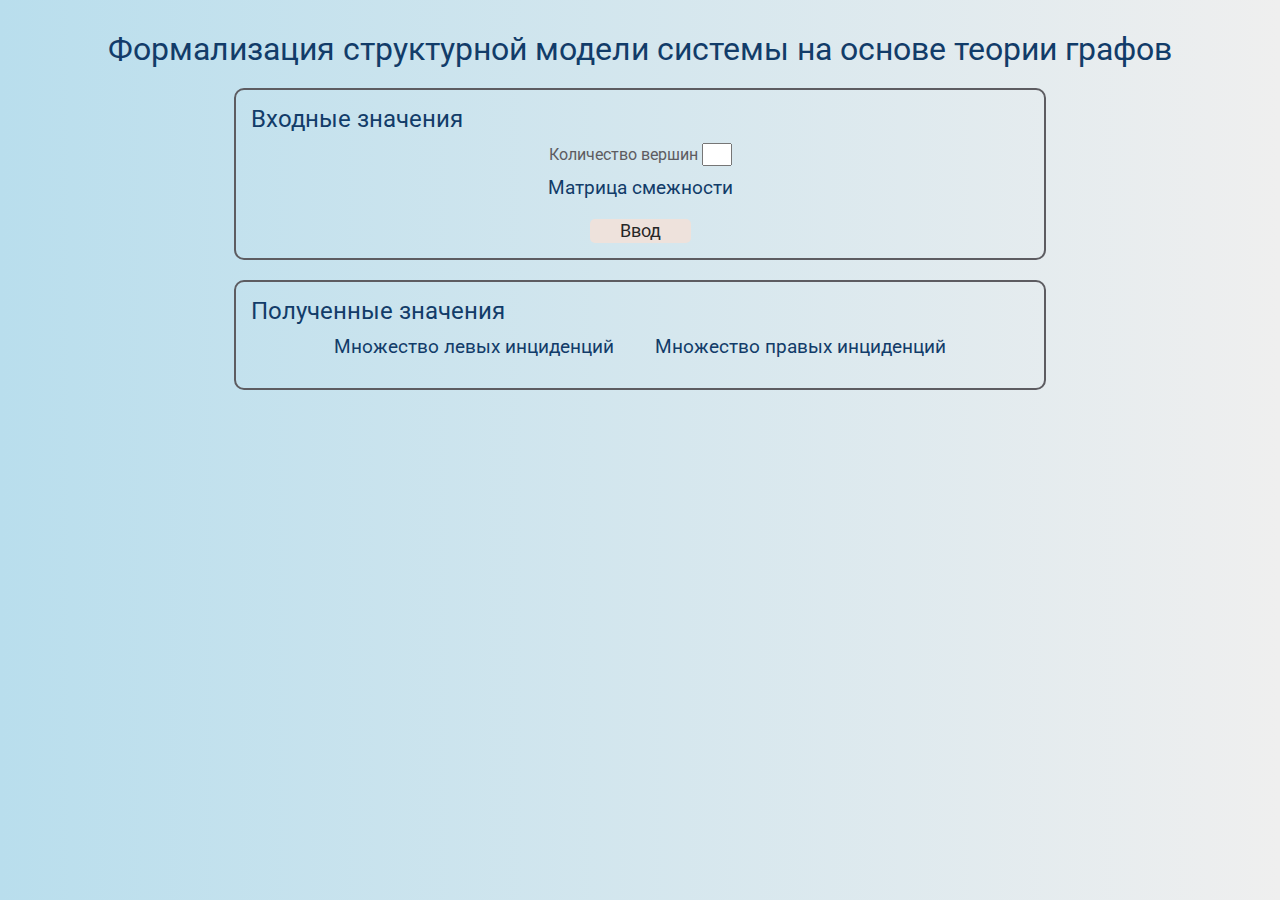
<file: lr1/index.html>
<!DOCTYPE html>
<html lang="ru">
<head>
    <meta charset="UTF-8">
    <meta http-equiv="X-UA-Compatible" content="IE=edge">
    <meta name="viewport" content="width=device-width, initial-scale=1.0">
    <link rel="stylesheet" href="assets/style.css">
    <title>LR№ 1</title>
</head>
<body>

    <div class="container">
        <h1>Формализация структурной модели системы на основе теории графов</h1>

        

        <div class="area-block input-area">
            <h2 class="area-header">Входные значения</h2>

            <div class="input-wrap">
                <label for="matrix-dimension">Количество вершин</label>
                <input class="matrix-dimension" type="text" id="matrix-dimension">
            </div>
            
        
            <h3>Матрица смежности</h3>
            <table class="input-matrix"></table>
            <button class="send-matrix">Ввод</button>

        </div>

        

        <div class="area-block output-area">
            <h2 class="area-header">Полученные значения</h2>

            <div class="grid-sets">
                <h3>Множество левых инциденций</h3>
                
                <h3>Множество правых инциденций</h3>

                <div class="left-set">
                </div>
    
                <div class="right-set">
                </div>
            </div>

        </div>
    </div>
    

    <script src="assets/script.js"></script>
</body>
</html>
</file>
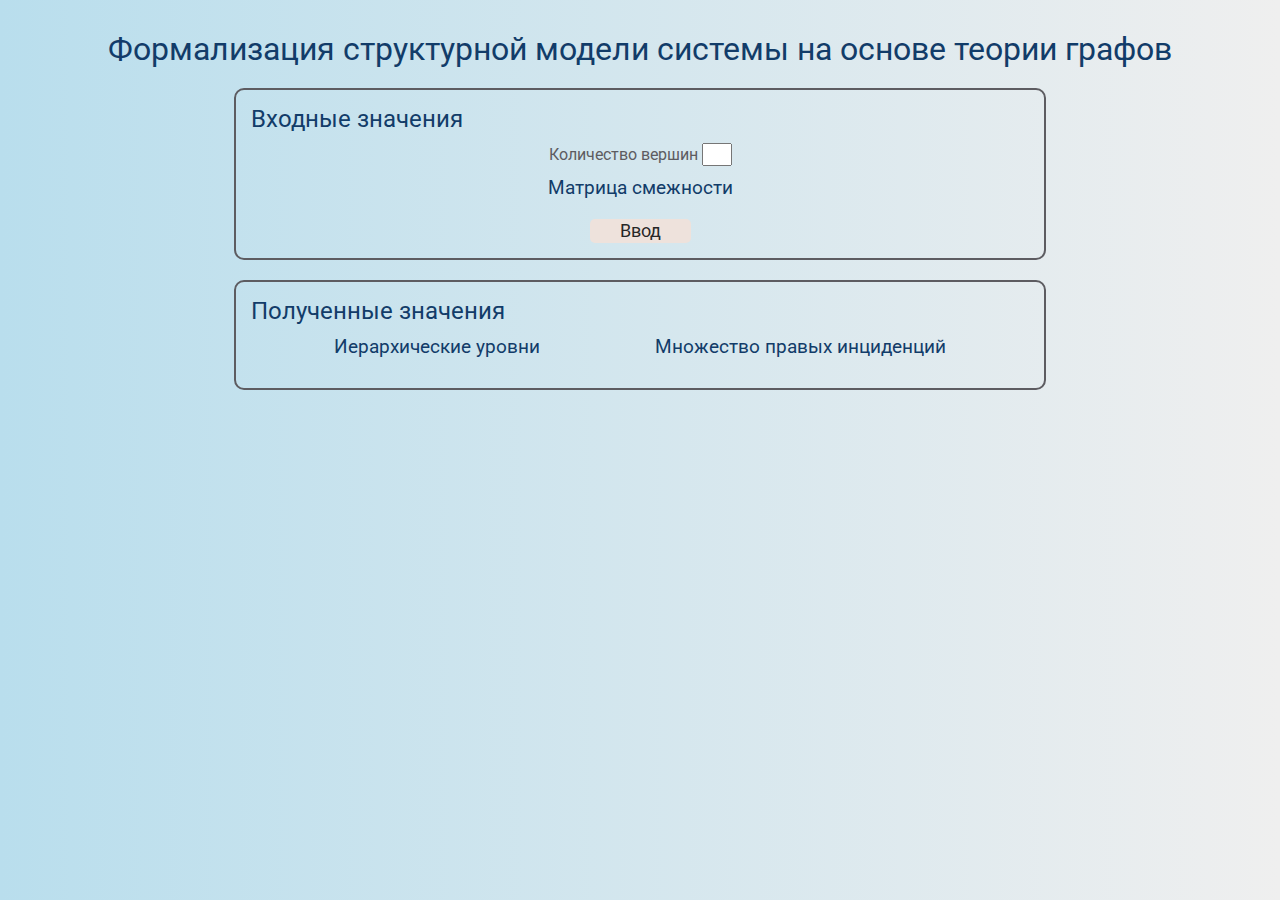
<file: lr2/index.html>
<!DOCTYPE html>
<html lang="ru">
<head>
    <meta charset="UTF-8">
    <meta http-equiv="X-UA-Compatible" content="IE=edge">
    <meta name="viewport" content="width=device-width, initial-scale=1.0">
    <link rel="stylesheet" href="assets/style.css">
    <title>LR№ 2</title>
</head>
<body>

    <div class="container">
        <h1>Формализация структурной модели системы на основе теории графов</h1>

        

        <div class="area-block input-area">
            <h2 class="area-header">Входные значения</h2>

            <div class="input-wrap">
                <label for="matrix-dimension">Количество вершин</label>
                <input class="matrix-dimension" type="text" id="matrix-dimension">
            </div>
            
        
            <h3>Матрица смежности</h3>
            <table class="input-matrix"></table>
            <button class="send-matrix">Ввод</button>

        </div>

        

        <div class="area-block output-area">
            <h2 class="area-header">Полученные значения</h2>

            <div class="grid-sets">
                <h3>Иерархические уровни</h3>
                
                <h3>Множество правых инциденций</h3>

                <div class="hierarchy-level">
                </div>
    
                <div class="right-set">
                </div>
            </div>

        </div>
    </div>
    

    <script src="assets/script.js"></script>
</body>
</html>
</file>
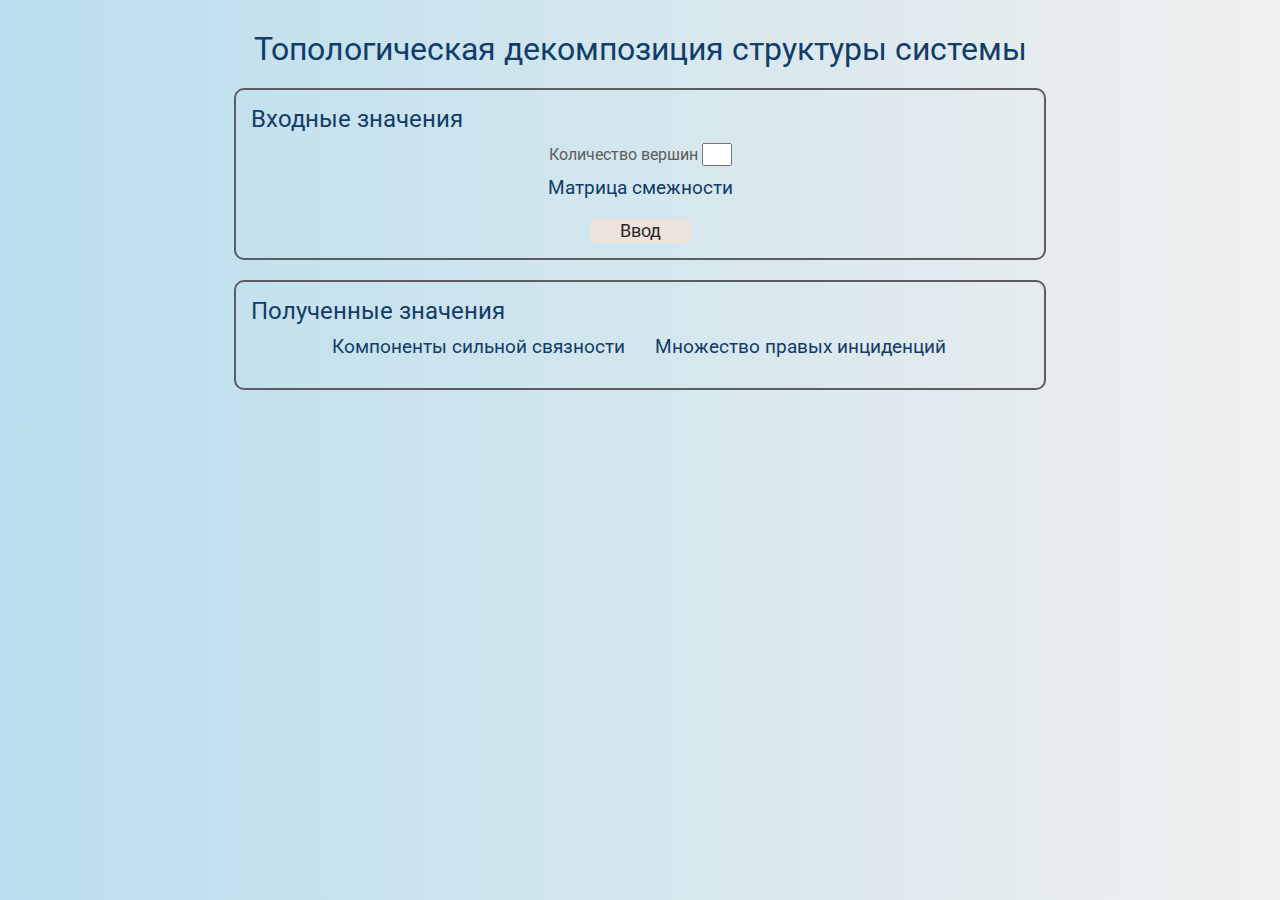
<file: lr3/index.html>
<!DOCTYPE html>
<html lang="ru">
<head>
    <meta charset="UTF-8">
    <meta http-equiv="X-UA-Compatible" content="IE=edge">
    <meta name="viewport" content="width=device-width, initial-scale=1.0">
    <link rel="stylesheet" href="assets/style.css">
    <title>LR№ 3</title>
</head>
<body>

    <div class="container">
        <h1>Топологическая декомпозиция структуры системы</h1>

        

        <div class="area-block input-area">
            <h2 class="area-header">Входные значения</h2>

            <div class="input-wrap">
                <label for="matrix-dimension">Количество вершин</label>
                <input class="matrix-dimension" type="text" id="matrix-dimension">
            </div>
            
        
            <h3>Матрица смежности</h3>
            <table class="input-matrix"></table>
            <button class="send-matrix">Ввод</button>

        </div>

        

        <div class="area-block output-area">
            <h2 class="area-header">Полученные значения</h2>

            <div class="grid-sets">
                <h3>Компоненты сильной связности</h3>
                
                <h3>Множество правых инциденций</h3>

                <div class="subgraphs">
                </div>
    
                <div class="right-set">
                </div>
            </div>

        </div>
    </div>
    
    <script src="assets/utility.js"></script>
    <script src="assets/script.js"></script>
</body>
</html>
</file>
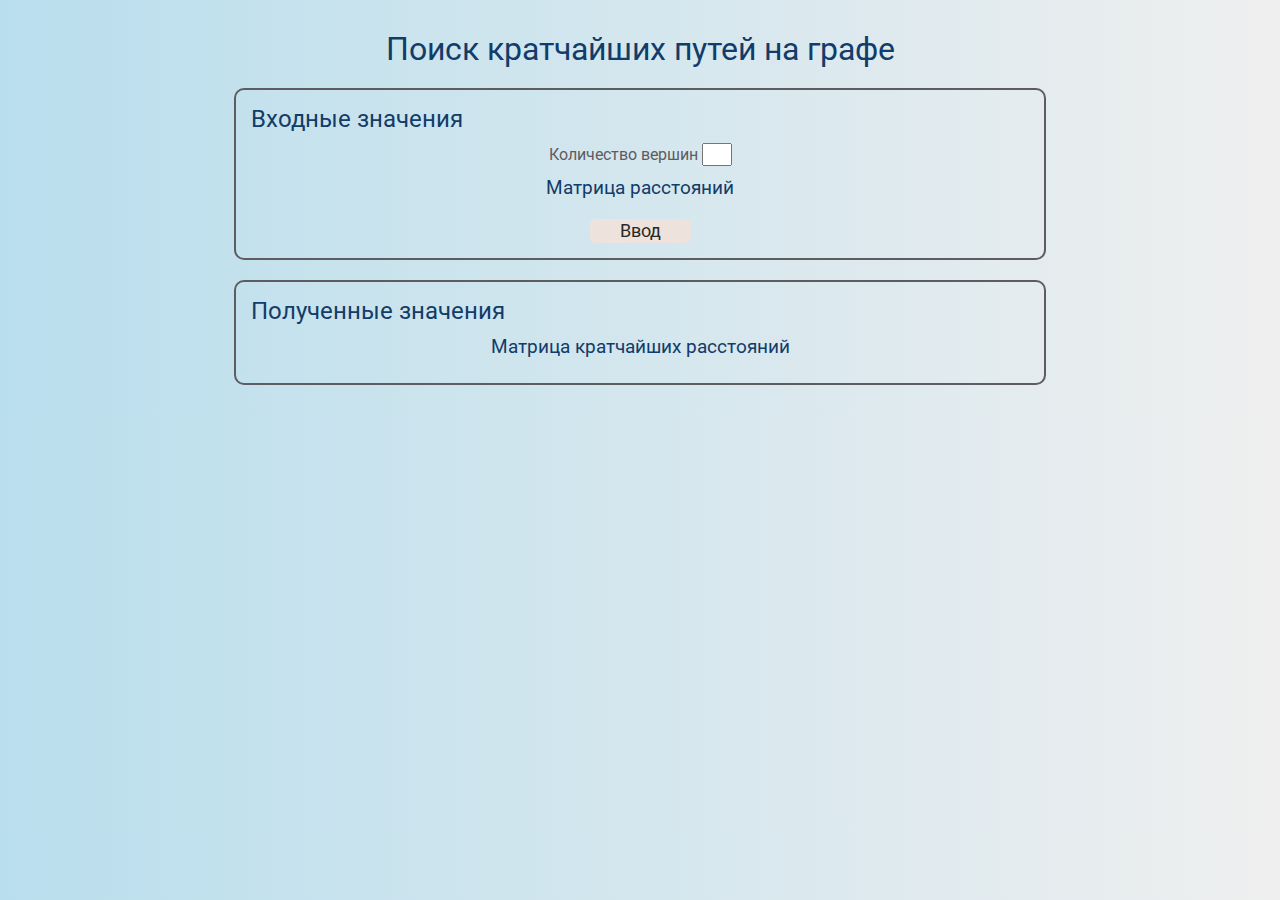
<file: lr4/index.html>
<!DOCTYPE html>
<html lang="ru">
<head>
    <meta charset="UTF-8">
    <meta http-equiv="X-UA-Compatible" content="IE=edge">
    <meta name="viewport" content="width=device-width, initial-scale=1.0">
    <link rel="stylesheet" href="assets/style.css">
    <title>LR№ 4</title>
</head>
<body>

    <div class="container">
        <h1>Поиск кратчайших путей на графе</h1>

        

        <div class="area-block input-area">
            <h2 class="area-header">Входные значения</h2>

            <div class="input-wrap">
                <label for="matrix-dimension">Количество вершин</label>
                <input class="matrix-dimension" type="text" id="matrix-dimension">
            </div>
            
        
            <h3>Матрица расстояний</h3>
            <table class="input-matrix"></table>
            <button class="send-matrix">Ввод</button>

        </div>

        

        <div class="area-block output-area">
            <h2 class="area-header">Полученные значения</h2>

            <h3>Матрица кратчайших расстояний</h3>
            <table class="distance-matrix"></table>

        </div>
    </div>
    

    <script src="assets/script.js"></script>
</body>
</html>
</file>
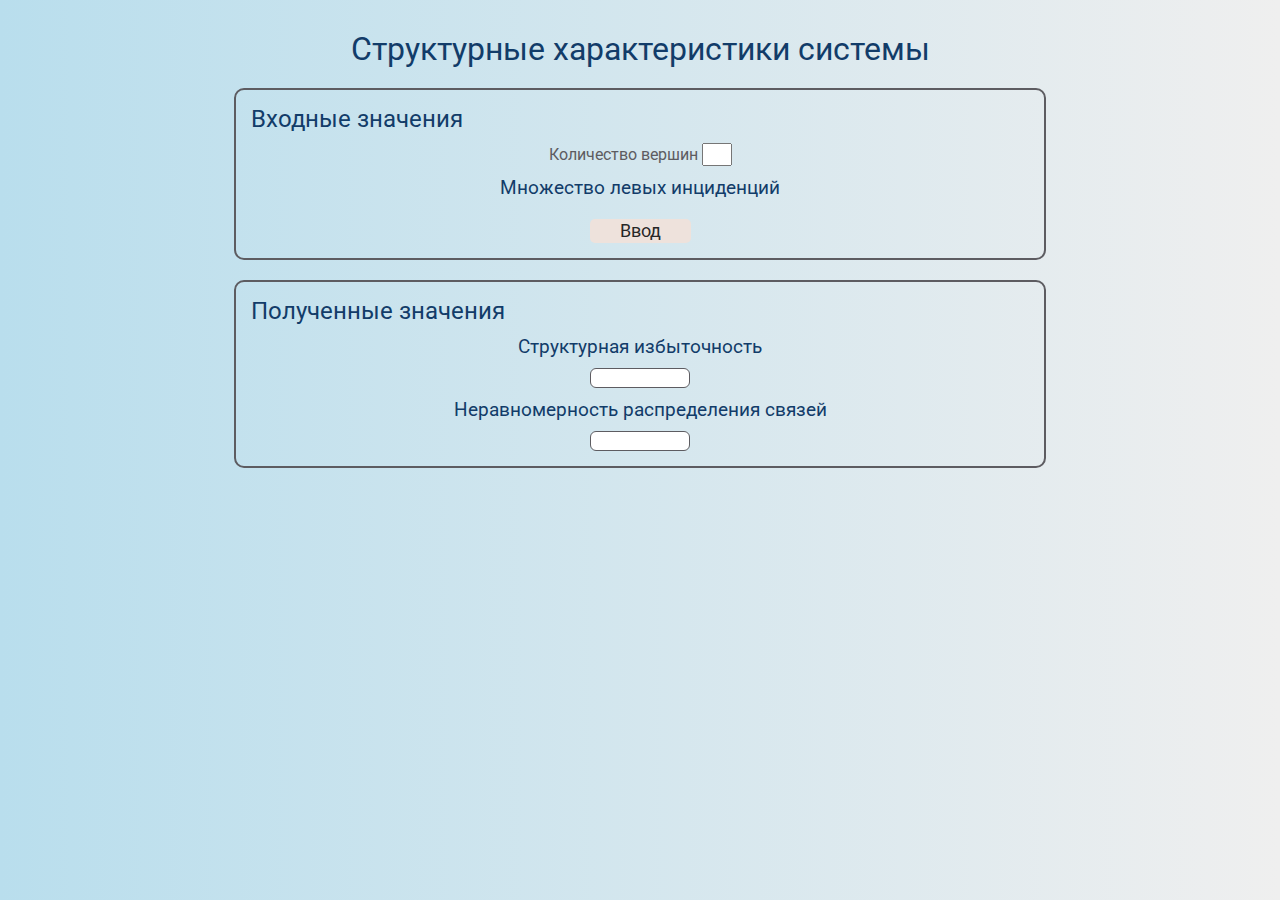
<file: lr5/index.html>
<!DOCTYPE html>
<html lang="ru">
<head>
    <meta charset="UTF-8">
    <meta http-equiv="X-UA-Compatible" content="IE=edge">
    <meta name="viewport" content="width=device-width, initial-scale=1.0">
    <link rel="stylesheet" href="assets/style.css">
    <title>LR№ 5</title>
</head>
<body>

    <div class="container">
        <h1>Структурные характеристики системы</h1>

        

        <div class="area-block input-area">
            <h2 class="area-header">Входные значения</h2>

            <div class="input-wrap">
                <label for="matrix-dimension">Количество вершин</label>
                <input class="matrix-dimension" type="text" id="matrix-dimension">
            </div>
            
        
            <h3>Множество левых инциденций</h3>
            <div class="input-set-area"></div>
            <button class="send-set">Ввод</button>

        </div>

        

        <div class="area-block output-area">
            <h2 class="area-header">Полученные значения</h2>

            <h3>Структурная избыточность</h3>
            <span class="redundancy-area"></span>
            
            <h3>Неравномерность распределения связей</h3>
            <span class="unevenness-area"></span>
            

        </div>
    </div>
    

    <script src="assets/script.js"></script>
</body>
</html>
</file>
<file: lr1/assets/style.css>
@import url('https://fonts.googleapis.com/css2?family=Roboto:wght@300;400;500;700&display=swap');
* {
    padding: 0;
    margin: 0;
    box-sizing: border-box;
}

h1, h2, h3 {
    font-size: 1rem;
    font-weight: 400;
    color: #123C69;
    
}

body {
    background: linear-gradient(90deg, #b9deed, #efefef);
}

.container {
    padding: 30px 15px;
    display: grid;
    gap: 20px;
    justify-items: center;

}

h1 {
    font-size: 2rem;
    font-family: 'Roboto', sans-serif;
}

h2 {
    font-size: 1.5rem;
    font-family: 'Roboto', sans-serif;
}

h3 {
    font-size: 1.2rem;
    font-family: 'Roboto', sans-serif;
}

label {
    font-size: 1rem;
    font-family: 'Roboto', sans-serif;
    color: #5D5C61;
}

.area-block {
    display: grid;
    gap: 10px;
    width: 65%;
    border: 2px solid #5D5C61;
    border-radius: 10px;
    justify-items: center;
    padding: 15px 0;
}

.area-header {
    justify-self: left;
    padding: 0 0 0 15px;
}

.matrix-dimension {
    width: 30px;
    text-align: center;
    font-family: 'Roboto', sans-serif;
    font-size: 1rem;
}

.input-matrix input {
    text-align: center;
    font-size: 1rem;
    font-family: 'Roboto', sans-serif;
    width: 25px;
    height: 25px;
    border-radius: 5px;
    border: 0;
}

.matrix-cell-value__error {
    border: 2px solid red !important;
}

.send-matrix {
    font-size: 1.1rem;
    font-family: 'Roboto', sans-serif;
    padding: 2px 30px;
    border-radius: 5px;
    border: 0;
    background-color: #EEE2DC;
    color: #272727;
    cursor: pointer;
}

.send-matrix:disabled {
    color: #EEE2DC;
    background-color: #272727;
    cursor: not-allowed;
}

.grid-sets {
    display: grid;
    grid-template-columns: 1fr 1fr;
    column-gap: 30px;
    row-gap: 15px;
}

.set {
    list-style: none;
    font-size: 1rem;
    font-family: 'Roboto', sans-serif;
}

.set-item {
    margin-bottom: 5px;
    color: #5D5C61;
}
</file>
<file: lr2/assets/style.css>
@import url('https://fonts.googleapis.com/css2?family=Roboto:wght@300;400;500;700&display=swap');
* {
    padding: 0;
    margin: 0;
    box-sizing: border-box;
}

h1, h2, h3 {
    font-size: 1rem;
    font-weight: 400;
    color: #123C69;
    
}

body {
    background: linear-gradient(90deg, #b9deed, #efefef);
}

.container {
    padding: 30px 15px;
    display: grid;
    gap: 20px;
    justify-items: center;

}

h1 {
    font-size: 2rem;
    font-family: 'Roboto', sans-serif;
}

h2 {
    font-size: 1.5rem;
    font-family: 'Roboto', sans-serif;
}

h3 {
    font-size: 1.2rem;
    font-family: 'Roboto', sans-serif;
}

label {
    font-size: 1rem;
    font-family: 'Roboto', sans-serif;
    color: #5D5C61;
}

.area-block {
    display: grid;
    gap: 10px;
    width: 65%;
    border: 2px solid #5D5C61;
    border-radius: 10px;
    justify-items: center;
    padding: 15px 0;
}

.area-header {
    justify-self: left;
    padding: 0 0 0 15px;
}

.matrix-dimension {
    width: 30px;
    text-align: center;
    font-family: 'Roboto', sans-serif;
    font-size: 1rem;
}

.input-matrix input {
    text-align: center;
    font-size: 1rem;
    font-family: 'Roboto', sans-serif;
    width: 25px;
    height: 25px;
    border-radius: 5px;
    border: 0;
}

.matrix-cell-value__error {
    border: 2px solid red !important;
}

.send-matrix {
    font-size: 1.1rem;
    font-family: 'Roboto', sans-serif;
    padding: 2px 30px;
    border-radius: 5px;
    border: 0;
    background-color: #EEE2DC;
    color: #272727;
    cursor: pointer;
}

.send-matrix:disabled {
    color: #EEE2DC;
    background-color: #272727;
    cursor: not-allowed;
}

.grid-sets {
    display: grid;
    grid-template-columns: 1fr 1fr;
    column-gap: 30px;
    row-gap: 15px;
}

.set {
    list-style: none;
    font-size: 1rem;
    font-family: 'Roboto', sans-serif;
}

.set-item {
    margin-bottom: 5px;
    color: #5D5C61;
}
</file>
<file: lr3/assets/style.css>
@import url('https://fonts.googleapis.com/css2?family=Roboto:wght@300;400;500;700&display=swap');
* {
    padding: 0;
    margin: 0;
    box-sizing: border-box;
}

h1, h2, h3 {
    font-size: 1rem;
    font-weight: 400;
    color: #123C69;
    
}

body {
    background: linear-gradient(90deg, #b9deed, #efefef);
}

.container {
    padding: 30px 15px;
    display: grid;
    gap: 20px;
    justify-items: center;

}

h1 {
    font-size: 2rem;
    font-family: 'Roboto', sans-serif;
}

h2 {
    font-size: 1.5rem;
    font-family: 'Roboto', sans-serif;
}

h3 {
    font-size: 1.2rem;
    font-family: 'Roboto', sans-serif;
}

label {
    font-size: 1rem;
    font-family: 'Roboto', sans-serif;
    color: #5D5C61;
}

.area-block {
    display: grid;
    gap: 10px;
    width: 65%;
    border: 2px solid #5D5C61;
    border-radius: 10px;
    justify-items: center;
    padding: 15px 0;
}

.area-header {
    justify-self: left;
    padding: 0 0 0 15px;
}

.matrix-dimension {
    width: 30px;
    text-align: center;
    font-family: 'Roboto', sans-serif;
    font-size: 1rem;
}

.input-matrix input {
    text-align: center;
    font-size: 1rem;
    font-family: 'Roboto', sans-serif;
    width: 25px;
    height: 25px;
    border-radius: 5px;
    border: 0;
}

.matrix-cell-value__error {
    border: 2px solid red !important;
}

.send-matrix {
    font-size: 1.1rem;
    font-family: 'Roboto', sans-serif;
    padding: 2px 30px;
    border-radius: 5px;
    border: 0;
    background-color: #EEE2DC;
    color: #272727;
    cursor: pointer;
}

.send-matrix:disabled {
    color: #EEE2DC;
    background-color: #272727;
    cursor: not-allowed;
}

.grid-sets {
    display: grid;
    grid-template-columns: 1fr 1fr;
    column-gap: 30px;
    row-gap: 15px;
}

.set {
    list-style: none;
    font-size: 1rem;
    font-family: 'Roboto', sans-serif;
}

.set-item {
    margin-bottom: 5px;
    color: #5D5C61;
}
</file>
<file: lr4/assets/style.css>
@import url('https://fonts.googleapis.com/css2?family=Roboto:wght@300;400;500;700&display=swap');
* {
    padding: 0;
    margin: 0;
    box-sizing: border-box;
}

h1, h2, h3 {
    font-size: 1rem;
    font-weight: 400;
    color: #123C69;
    
}

body {
    background: linear-gradient(90deg, #b9deed, #efefef);
}

.container {
    padding: 30px 15px;
    display: grid;
    gap: 20px;
    justify-items: center;

}

h1 {
    font-size: 2rem;
    font-family: 'Roboto', sans-serif;
}

h2 {
    font-size: 1.5rem;
    font-family: 'Roboto', sans-serif;
}

h3 {
    font-size: 1.2rem;
    font-family: 'Roboto', sans-serif;
}

label {
    font-size: 1rem;
    font-family: 'Roboto', sans-serif;
    color: #5D5C61;
}

.area-block {
    display: grid;
    gap: 10px;
    width: 65%;
    border: 2px solid #5D5C61;
    border-radius: 10px;
    justify-items: center;
    padding: 15px 0;
}

.area-header {
    justify-self: left;
    padding: 0 0 0 15px;
}

.matrix-dimension {
    width: 30px;
    text-align: center;
    font-family: 'Roboto', sans-serif;
    font-size: 1rem;
}

.input-matrix input, .distance-matrix td {
    text-align: center;
    font-size: 1rem;
    font-family: 'Roboto', sans-serif;
    width: 30px;
    height: 30px;
    border-radius: 5px;
    border: 0;
}

.distance-matrix td {
    background-color: #fff;
    text-align: center;
}

.matrix-cell-value__error {
    border: 2px solid red !important;
}

.send-matrix {
    font-size: 1.1rem;
    font-family: 'Roboto', sans-serif;
    padding: 2px 30px;
    border-radius: 5px;
    border: 0;
    background-color: #EEE2DC;
    color: #272727;
    cursor: pointer;
}

.send-matrix:disabled {
    color: #EEE2DC;
    background-color: #272727;
    cursor: not-allowed;
}

.grid-sets {
    display: grid;
    grid-template-columns: 1fr 1fr;
    column-gap: 30px;
    row-gap: 15px;
}

.set {
    list-style: none;
    font-size: 1rem;
    font-family: 'Roboto', sans-serif;
}

.set-item {
    margin-bottom: 5px;
    color: #5D5C61;
}
</file>
<file: lr5/assets/style.css>
@import url('https://fonts.googleapis.com/css2?family=Roboto:wght@300;400;500;700&display=swap');
* {
    padding: 0;
    margin: 0;
    box-sizing: border-box;
}

h1, h2, h3 {
    font-size: 1rem;
    font-weight: 400;
    color: #123C69;
    
}

body {
    background: linear-gradient(90deg, #b9deed, #efefef);
}

.container {
    padding: 30px 15px;
    display: grid;
    gap: 20px;
    justify-items: center;

}

h1 {
    font-size: 2rem;
    font-family: 'Roboto', sans-serif;
}

h2 {
    font-size: 1.5rem;
    font-family: 'Roboto', sans-serif;
}

h3 {
    font-size: 1.2rem;
    font-family: 'Roboto', sans-serif;
}

label {
    font-size: 1rem;
    font-family: 'Roboto', sans-serif;
    color: #5D5C61;
}

.area-block {
    display: grid;
    gap: 10px;
    width: 65%;
    border: 2px solid #5D5C61;
    border-radius: 10px;
    justify-items: center;
    padding: 15px 0;
}

.area-header {
    justify-self: left;
    padding: 0 0 0 15px;
}

.matrix-dimension {
    width: 30px;
    text-align: center;
    font-family: 'Roboto', sans-serif;
    font-size: 1rem;
}

.input-set {
    margin-left: 10px;
    border-radius: 6px;
    outline: none;
    font-size: 1rem;
    font-family: 'Roboto', sans-serif;
    padding-left: 5px;
}

.input-set-area {
    display: grid;
    gap: 4px;
}

.send-set {
    font-size: 1.1rem;
    font-family: 'Roboto', sans-serif;
    padding: 2px 30px;
    border-radius: 5px;
    border: 0;
    background-color: #EEE2DC;
    color: #272727;
    cursor: pointer;
}

.grid-sets {
    display: grid;
    grid-template-columns: 1fr 1fr;
    column-gap: 30px;
    row-gap: 15px;
}

.redundancy-area, .unevenness-area {
    font-family: 'Roboto', sans-serif;
    font-size: 1rem;
    background-color: #fff;
    /* padding: 5px 10px; */
    width: 100px;
    height: 20px;
    text-align: center;
    border: 1px solid #5D5C61;
    border-radius: 6px;
}
</file>
